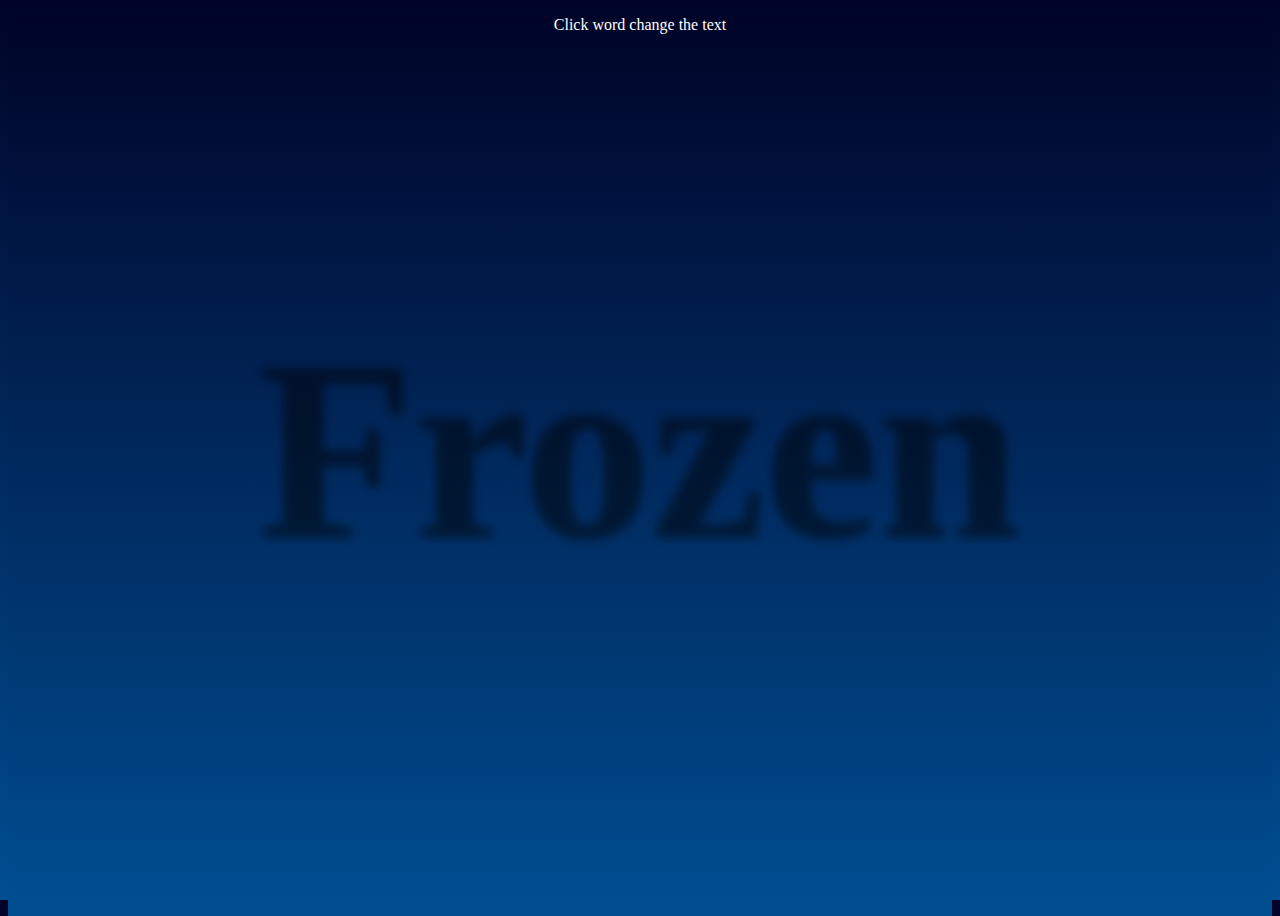
<file: img/css-only-frozen-text/index.html>
<!doctype html>
<!--[if lte IE 9]>
<html lang="en" class="oldie">
<![endif]-->
<!--[if gt IE 9]><!-->
<html lang="en">
<!--<![endif]-->
<head>
  <meta charset="utf-8">
  <meta name="viewport" content="width=device-width, initial-scale=1">
  <title>CSS Only Frozen Text</title>
  <link rel="stylesheet" media="all" href="style.css" />
</head>
<body>
<h1 contenteditable data-heading="Frozen">
	Frozen
</h1>

<p>Click word change the text</p>
</body>
</html>
</file>
<file: img/css-only-frozen-text/style.css>
html, body {
  background: -webkit-gradient(linear, left top, left bottom, from(#000428), to(#004e92));
  background: linear-gradient(to bottom, #000428, #004e92);
}

p {
  color: white;
  text-align: center;
}

h1 {
  background: url(https://s3-us-west-2.amazonaws.com/s.cdpn.io/209981/6963bbf342d87b3a2150bd8f59682b89.jpg);
  -webkit-background-clip: text;
  background-size: contain;
  width: 100%;
  text-align: center;
  color: transparent;
  font-weight: 900;
}
h1::before {
  content: attr(data-heading);
  position: absolute;
  left: 0;
  top: 0;
  width: 100%;
  background: linear-gradient(45deg, rgba(255, 255, 255, 0) 45%, rgba(255, 255, 255, 0.8) 50%, rgba(255, 255, 255, 0) 55%, rgba(255, 255, 255, 0) 100%);
  -webkit-background-clip: text;
  color: transparent;
  mix-blend-mode: screen;
  -webkit-animation: shine 1s infinite;
          animation: shine 1s infinite;
  background-size: 200%;
  text-shadow: 2px 2px 10px rgba(0, 0, 0, 0.2), -2px 2px 10px rgba(0, 0, 0, 0.2), -2px -2px 10px rgba(0, 0, 0, 0.2);
}

@-webkit-keyframes shine {
  0% {
    background-position: -100%;
  }
  100% {
    background-position: 100%;
  }
}

@keyframes shine {
  0% {
    background-position: -100%;
  }
  100% {
    background-position: 100%;
  }
}
/* Not needed for demo */
@font-face {
  font-family: 'frozen';
  src: url("https://s3-us-west-2.amazonaws.com/s.cdpn.io/209981/Ice%20kingdom%20-%20Bold%20-%20Por%20Kustren.woff");
}
html, body {
  height: 100%;
}

h1 {
  top: 50%;
  left: 50%;
  -webkit-transform: translate(-50%, -50%);
          transform: translate(-50%, -50%);
  position: absolute;
  font-size: 20vw;
  margin: 0;
  font-family: 'frozen', serif;
  font-weight: 700;
}
</file>
